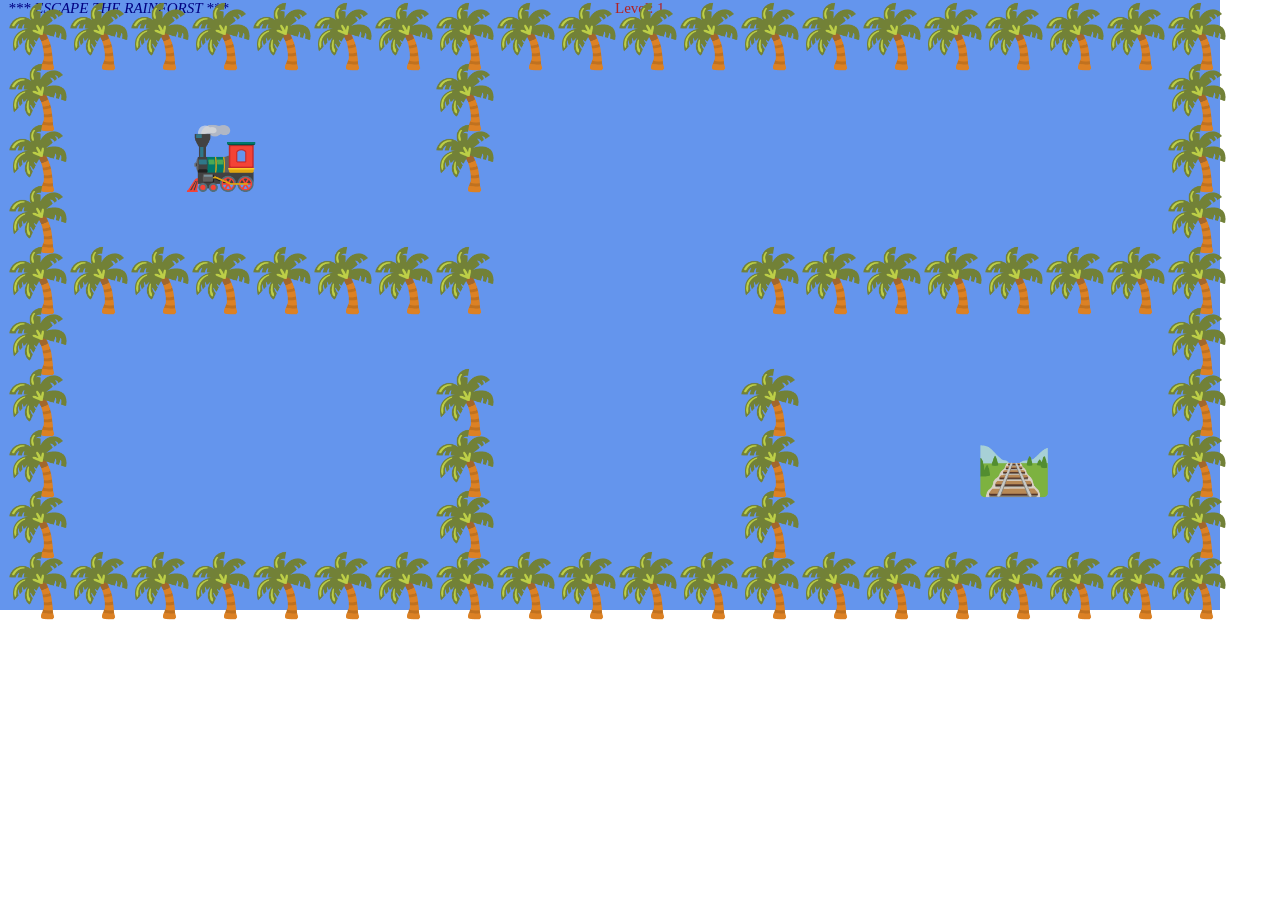
<file: secret1/index.html>
<!doctype html>
<html>
<head>
    <meta charset="utf-8">
    <meta http-equiv="X-UA-Compatible" content="IE=edge">
    <meta name="viewport" content="width=device-width, initial-scale=1.0">
	<!-- Google Tag Manager (noscript) -->
<noscript><iframe src="https://www.googletagmanager.com/ns.html?id=GTM-K68GP4V"
height="0" width="0" style="display:none;visibility:hidden"></iframe></noscript>
<!-- End Google Tag Manager (noscript) -->
    <link rel="icon" href="data:image/svg+xml,%3Csvg%20xmlns='http://www.w3.org/2000/svg'%20viewBox='0%200%2016%2016'%3E%3Ctext%20x='0'%20y='14'%20fill='white'%3E🌴%3C/text%3E%3C/svg%3E" type="image/svg+xml" />
  <link href="data:image/svg+xml,%3Csvg%20xmlns='http://www.w3.org/2000/svg'%20viewBox='0%200%2016%2016'%3E%3Ctext%20x='0'%20y='14'%20fill='white'%3E🌴%3C/text%3E%3C/svg%3E" type="image/svg+xml" rel="apple-touch-icon">
    <title>Escape the rainforest</title>
	<style>
		.char-style {
			position: absolute;
			z-index: 2;
		}

		.status-style {
			position: absolute;
			font-size: 15px;
			top: 0px;
			z-index: 2;
			color: FireBrick;
		}

		.instructions-style {
			position: absolute;
			font-size: 15px;
			font-style: italic;
			top: 0px;
			z-index: 2;
			color: Navy;
		}

		.home-style {
			position: absolute;
			left: 0px;
			top: 0px;
			background-color: CornflowerBlue;
			z-index: 1;
		}
	</style>
</head>
<body>
	  <!-- GTAG -->
  <!-- Google Tag Manager -->
<script>(function(w,d,s,l,i){w[l]=w[l]||[];w[l].push({'gtm.start':
new Date().getTime(),event:'gtm.js'});var f=d.getElementsByTagName(s)[0],
j=d.createElement(s),dl=l!='dataLayer'?'&l='+l:'';j.async=true;j.src=
'https://www.googletagmanager.com/gtm.js?id='+i+dl;f.parentNode.insertBefore(j,f);
})(window,document,'script','dataLayer','GTM-K68GP4V');</script>
<!-- End Google Tag Manager -->
 <div id="home" class="home-style"></div>
 <div id="status" class="status-style">Level  </div>
 <div id="instructions" class="instructions-style">*** ESCAPE THE RAINFORST ***</div>
</body>
</html>

<script>
let homePlans = [
    `
    ====================
    =      =           =
    =  b   =           =
    =                  =
    ========    ========
    =                  =
    =      =    =      =
    =      =    =   m  =
    =      =    =      =
    ====================`,
    
    `
    ====================
    =      =           =
    =  b   =    =      =
    =      =    =   m  =
    =====  =    ========
    =  c        d      =
    =      =    =      =
    =      =    =      =
    =      =    =      =
    ====================`,
    
    `
    ====================
    = s         =   = t=
    =      =    =   =d==
    =      =           =
    =====  =    ========
    =      =           =
    =  =====    =====  =
    =      =    =   =  =
    =  b   =    = m    =
    ====================`,
    
    `
    ====================
    =          c=      =
    =      =    =   =  =
    =====  =        =  =
    =      ==========d==
    =d======    =      =
    =      =  m =  =====
    =====  =    =      =
    =  b   =         e =
    ====================`,
    
    `
    ====================
    =      =           =
    =  b   =    =      =
    =      =    =   k  =
    =====  =    ========
    =  c        d      =
    =      =    =      =
    =      =    =      =
    =      =    =   m  =
    ====================`,
    
    `
    ====================
    =  s       c=      =
    =      =    =   =  =
    =====  =        = k=
    =      ==d==========
    =d======    =   m  =
    =  b   =    =  =====
    =====  =    =      =
    =  k   =         e =
    ====================`
    ];
    
let charText = {
    "=": "🌴",
    "b": "🚂",
    "d": "🐒",
    "c": "🪑",
    "m": "🛤️",
    "t": "🐯",
    "s": "🦁",
    "e": "🦧",
    "k": "🍌"
};

let sound = new Audio("[data-uri]");

let scale = Math.floor((document.body.clientWidth - 40) / 20);
let x = 0, y = 0;
let level = 0;

let home = document.getElementById("home");
home.style.width = `${20 * scale}px`;
home.style.height = `${10 * scale}px`;

let status = document.getElementById("status");
status.style.left = `${(document.body.clientWidth - status.offsetWidth) / 2}px`;

let homePlan, baby, nodeList = [], useKey, hasKey;

function createNode(text, left, top) {
    let node = document.createElement("div");
    node.textContent = text;
    node.style.fontSize = `${scale}px`;
    node.style.left = `${left * scale}px`;
    node.style.top = `${top * scale}px`;
    node.className = "char-style";
    node.id = `char-at-${left}-${top}`;
    return node;
}

function updateHome() {
    status.textContent = `Level: ${level + 1}`;
    homePlan = homePlans[level].trim().split("\n").map(line => {
        line = line.trim();
        return [...line] });
    useKey = false;

    for(let i = 0; i < homePlan.length; i++) {
        for(let j = 0; j < homePlan[i].length; j++) {
            let ch = homePlan[i][j];
            if(ch != " ") {
                let node = createNode(charText[homePlan[i][j]], j, i);
                document.body.appendChild(node);
                switch(homePlan[i][j]) {
                    case "b":
                        baby = node;
                        x = j;
                        y = i;
                        homePlan[i][j] = " ";
                        break;
                        
                    case "k":
                        useKey = true;
                        break;
                }
            }
        }
    }
}

function cleanupHome() {
    let nodes = document.querySelectorAll(".char-style");
    for(let eachNode of nodes) {
        document.body.removeChild(eachNode);
    }
}

function showGameOver() {
    let over = document.createElement("div");
    over.style.position = "absolute";
    over.textContent = "Great Job. You have escaped the monkeys";
    over.style.fontSize = `${scale / 2}px`;
    over.style.left = `${document.body.clientWidth / 2 - (scale / 4 * 12)}px`;
    over.style.top = `${5 * scale}px`;
    over.style.width = `${scale / 2 * 12}px`;
    over.style.backgroundColor = "Wheat";
    over.style.zIndex = 4;
    
    document.body.appendChild(over);
}

function makeAction(r, c) {
    let node, flag = false;
    switch(homePlan[r][c]) {
        case "k":
            hasKey = true;
            node = document.getElementById(`char-at-${c}-${r}`);
            break;

        case "d":
            if(!useKey || hasKey) {
                node = document.getElementById(`char-at-${c}-${r}`);
                hasKey = false;
            }
        break;
    }
    if(node) {
        node.parentNode.removeChild(node);
        homePlan[r][c] = " ";
        flag = true;
    }
}

function doSomeAction() {
    let flag = false;
    if(x > 0) {
        flag = makeAction(y, x - 1);
    }
    
    if(!flag && x < homePlan[y].length - 1) {
        flag = makeAction(y, x + 1);
    }
    
    if(!flag && y > 0) {
        makeAction(y - 1, x);
    }

    if(!flag && y < homePlan.length - 1) {
        makeAction(y + 1, x);
    } 
}

function removeElement(x, y) {
    console.log('To be removed', x, y);
    node = document.getElementById(`char-at-${x}-${y}`);
    if(node) {
        console.log('Removing node', x, y);
        node.remove();
    }
}

function runTheShow(event) {
    console.log(event.key, x, y);
    switch(event.key) {
        case "ArrowLeft": 
            if(x > 0 && " m".includes(homePlan[y][x - 1])) {
                x -= 1;
                baby.style.left = `${x * scale}px`;
            }
        break;
        case "ArrowRight":
            if(x < homePlan[y].length - 1 && " m".includes(homePlan[y][x + 1])) {
                x += 1;
                baby.style.left = `${x * scale}px`;
            }
        break;
        case "ArrowUp": 
            if(y > 0 && " m".includes(homePlan[y - 1][x])) {
                y -= 1;
                baby.style.top = `${y * scale}px`;
            }
        break;
        case "ArrowDown":
            if(y < homePlan.length - 1 && " m".includes(homePlan[y + 1][x])) {
                y += 1;
                baby.style.top = `${y * scale}px`;
            }
        break;

        case " ":
            doSomeAction();
        break;

        case "u":
            let lvl = prompt("Level:");
            let l = Number(lvl);
            if(l > 0 && l <= homePlans.length) {
                level = l - 1;
                cleanupHome();
                updateHome();
            } else {
                alert("No such level: " + lvl);
            }
    }
    if(homePlan[y][x] == "m") {
        if(level < homePlans.length - 1) {
            sound.play();
            level++;
            cleanupHome();
            updateHome();
        } else {
            sound.play();
            removeElement(x, y);
            showGameOver();
            window.removeEventListener("keydown", runTheShow);
        }
    }
    event.preventDefault();
}

window.addEventListener("keydown", runTheShow);

updateHome();

</script>
</file>
